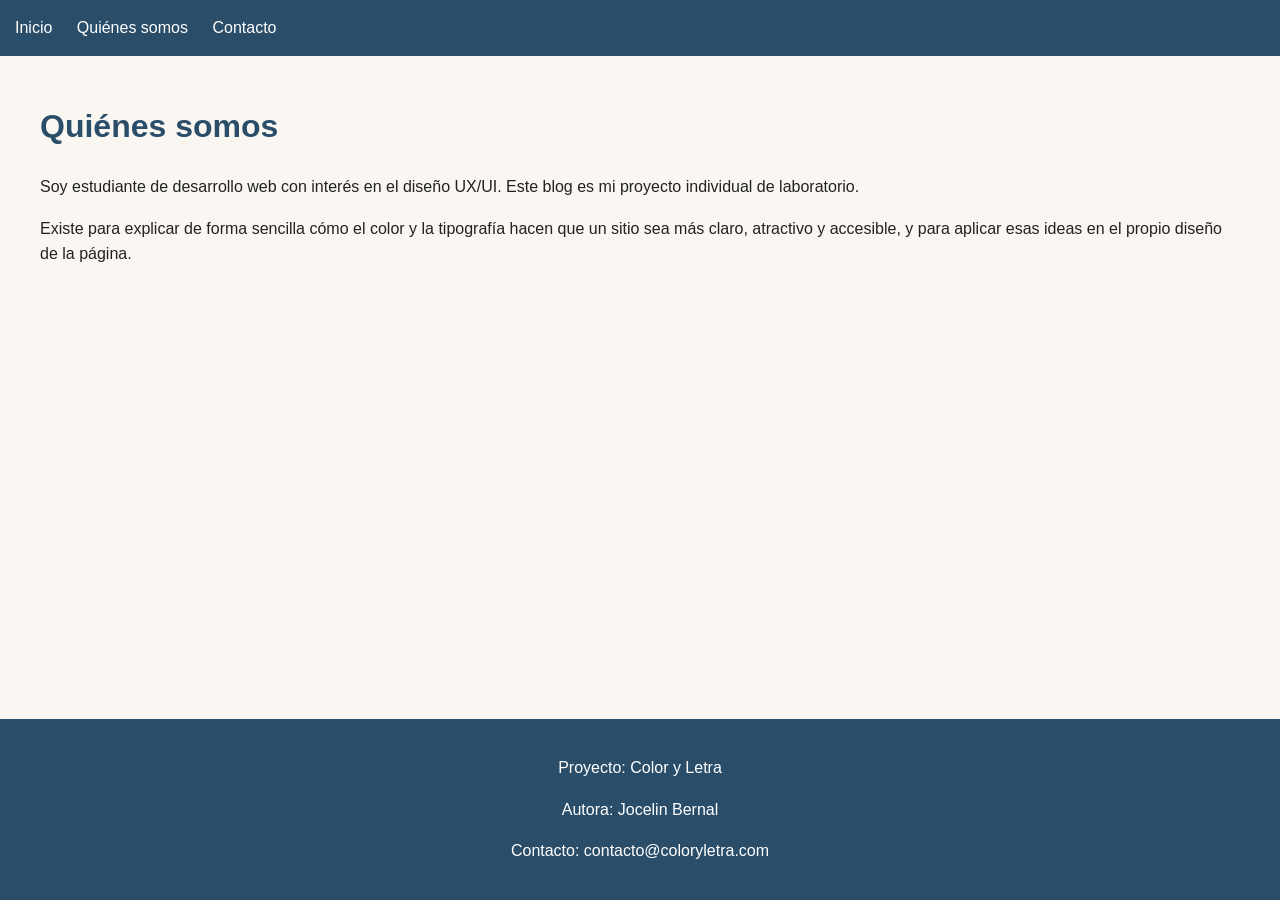
<file: AD-07-1 - El sitio del Blog - Grupo_1.0/ad-l4-1.0/about.html>
<!DOCTYPE html>
<html lang="es">
<head>
  <meta charset="UTF-8">
  <title>Color y Letra</title>
  <link rel="stylesheet" href="style.css">
</head>
<body>

  <nav>
    <a href="index.html">Inicio</a>
    <a href="about.html">Quiénes somos</a>
    <a href="contact.html">Contacto</a>
  </nav>

  <main>
    <h1>Quiénes somos</h1>
    <p>Soy estudiante de desarrollo web con interés en el diseño UX/UI. Este blog es mi proyecto individual de laboratorio.</p>
    <p>Existe para explicar de forma sencilla cómo el color y la tipografía hacen que un sitio sea más claro, atractivo y accesible, y para aplicar esas ideas en el propio diseño de la página.</p>
  </main>

  <footer>
    <p>Proyecto: Color y Letra</p>
    <p>Autora: Jocelin Bernal</p>
    <p>Contacto: contacto@coloryletra.com</p>
  </footer>

</body>
</html>
</file>
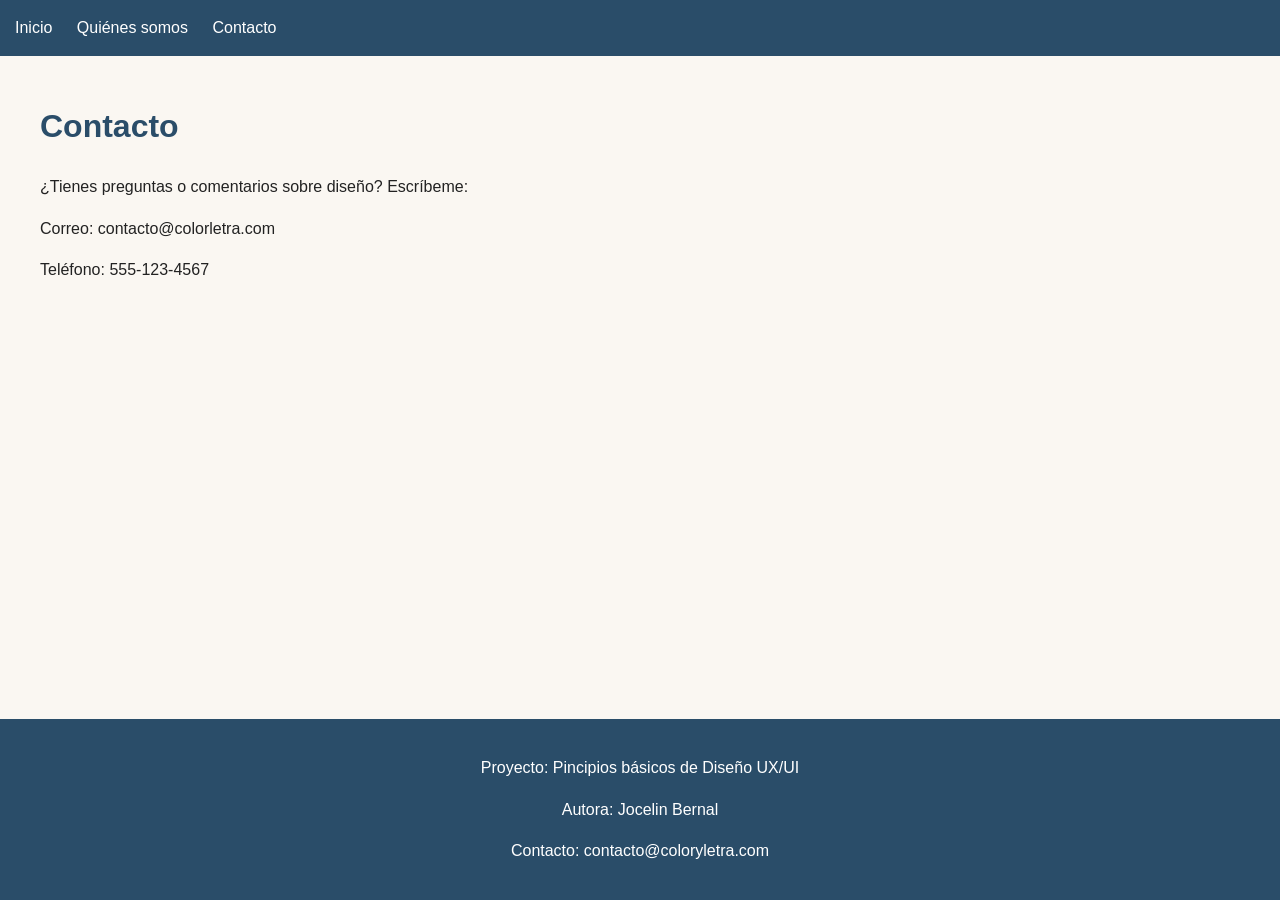
<file: AD-07-1 - El sitio del Blog - Grupo_1.0/ad-l4-1.0/contact.html>
<!DOCTYPE html>
<html lang="es">
<head>
  <meta charset="UTF-8">
  <title>Color y Letra</title>
  <link rel="stylesheet" href="style.css">
</head>
<body>

  <nav>
    <a href="index.html">Inicio</a>
    <a href="about.html">Quiénes somos</a>
    <a href="contact.html">Contacto</a>
  </nav>

  <main>
    <h1>Contacto</h1>
    <p>¿Tienes preguntas o comentarios sobre diseño? Escríbeme:</p>
    <p>Correo: contacto@colorletra.com</p>
    <p>Teléfono: 555-123-4567</p>
  </main>

  <footer>
    <p>Proyecto: Pincipios básicos de Diseño UX/UI</p>
    <p>Autora: Jocelin Bernal</p>
    <p>Contacto: contacto@coloryletra.com</p>
  </footer>

</body>
</html>
</file>
<file: AD-07-1 - El sitio del Blog - Grupo_1.0/ad-l4-1.0/style.css>
body {
  margin: 0;
  font-family: Arial, sans-serif;
  font-size: 16px;
  line-height: 1.6;
  background-color: #faf7f2;
  color: #222;
  display: flex;
  flex-direction: column;
  min-height: 100vh;
}

nav {
  position: fixed;
  top: 0;
  width: 100%;
  background-color: #2a4d69;
  padding: 15px;
}

nav a {
  color: white;
  margin-right: 20px;
  text-decoration: none;
}

nav a:hover {
  color: #f4a259;
}

main {
  padding: 80px 40px 20px;
  flex: 1;
}

h1, h2, h3 {
  color: #2a4d69;
}

.seccion {
  display: flex;
  gap: 30px;
  align-items: center;
  margin-bottom: 30px;
}

img {
  max-width: 30%;
}

footer {
  background-color: #2a4d69;
  color: white;
  text-align: center;
  padding: 20px;
}
</file>
